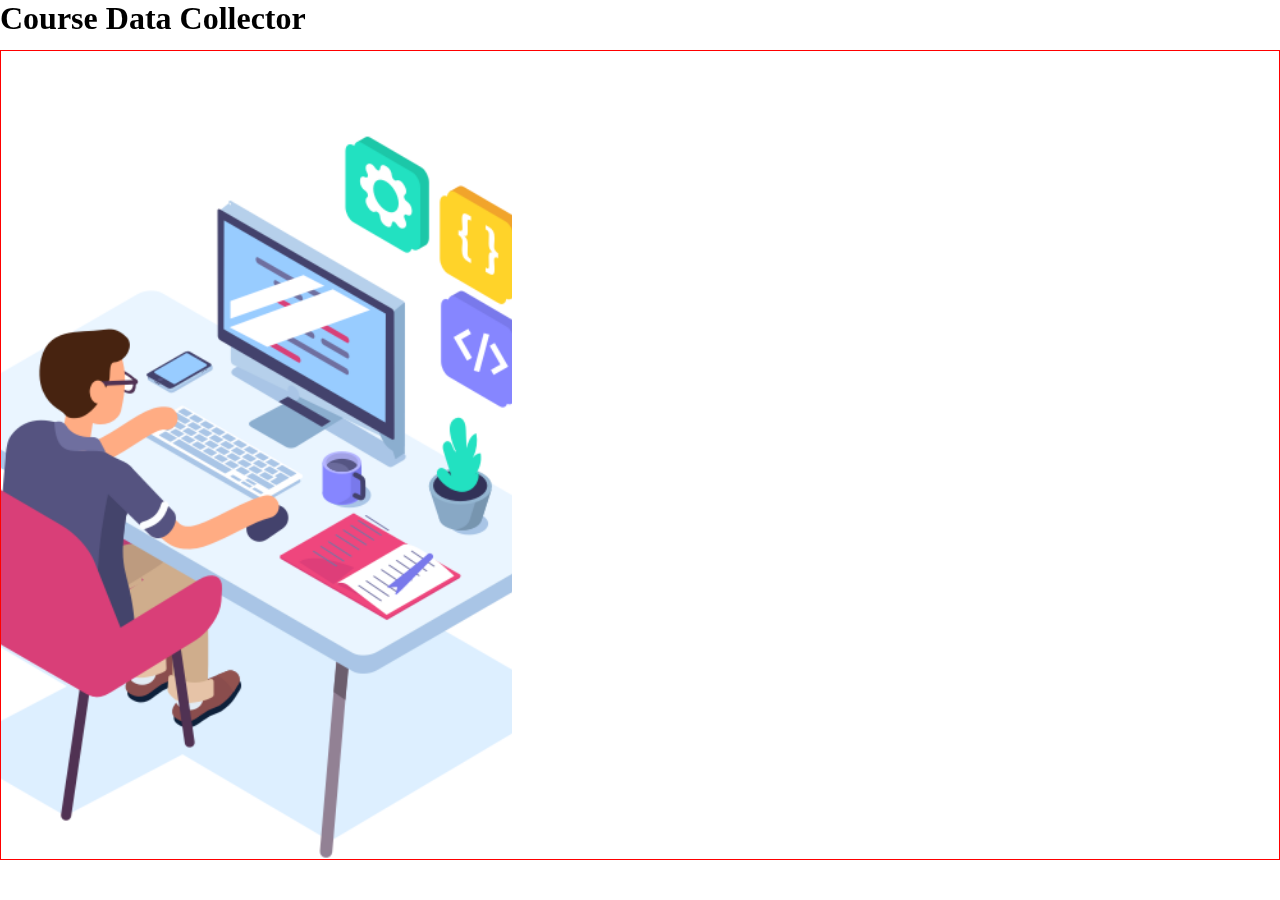
<file: Project/index.html>
<!DOCTYPE html>
<html lang="en">
<head>
    <meta charset="UTF-8">
    <meta http-equiv="X-UA-Compatible" content="IE=edge">
    <meta name="viewport" content="width=device-width, initial-scale=1.0">
    <title>Data Collector</title>
    <link rel="stylesheet" href="./app.css">
    <script defer src="./app.js"></script>    
</head>
<body>
    <div id="main-outer">
        <header id="top-header">
            <h1>Course Data Collector</h1>
        </header>
        <div id="detail-pan">
            <div id="left-pan">
                <!-- img -->
                <img src="./asserts/1629359967_sftwrengr.png" alt="left-img">
            </div>
            <div id="right-pan">
                <!-- form -->
            </div>
        </div>
    </div>
</body>
</html>
</file>
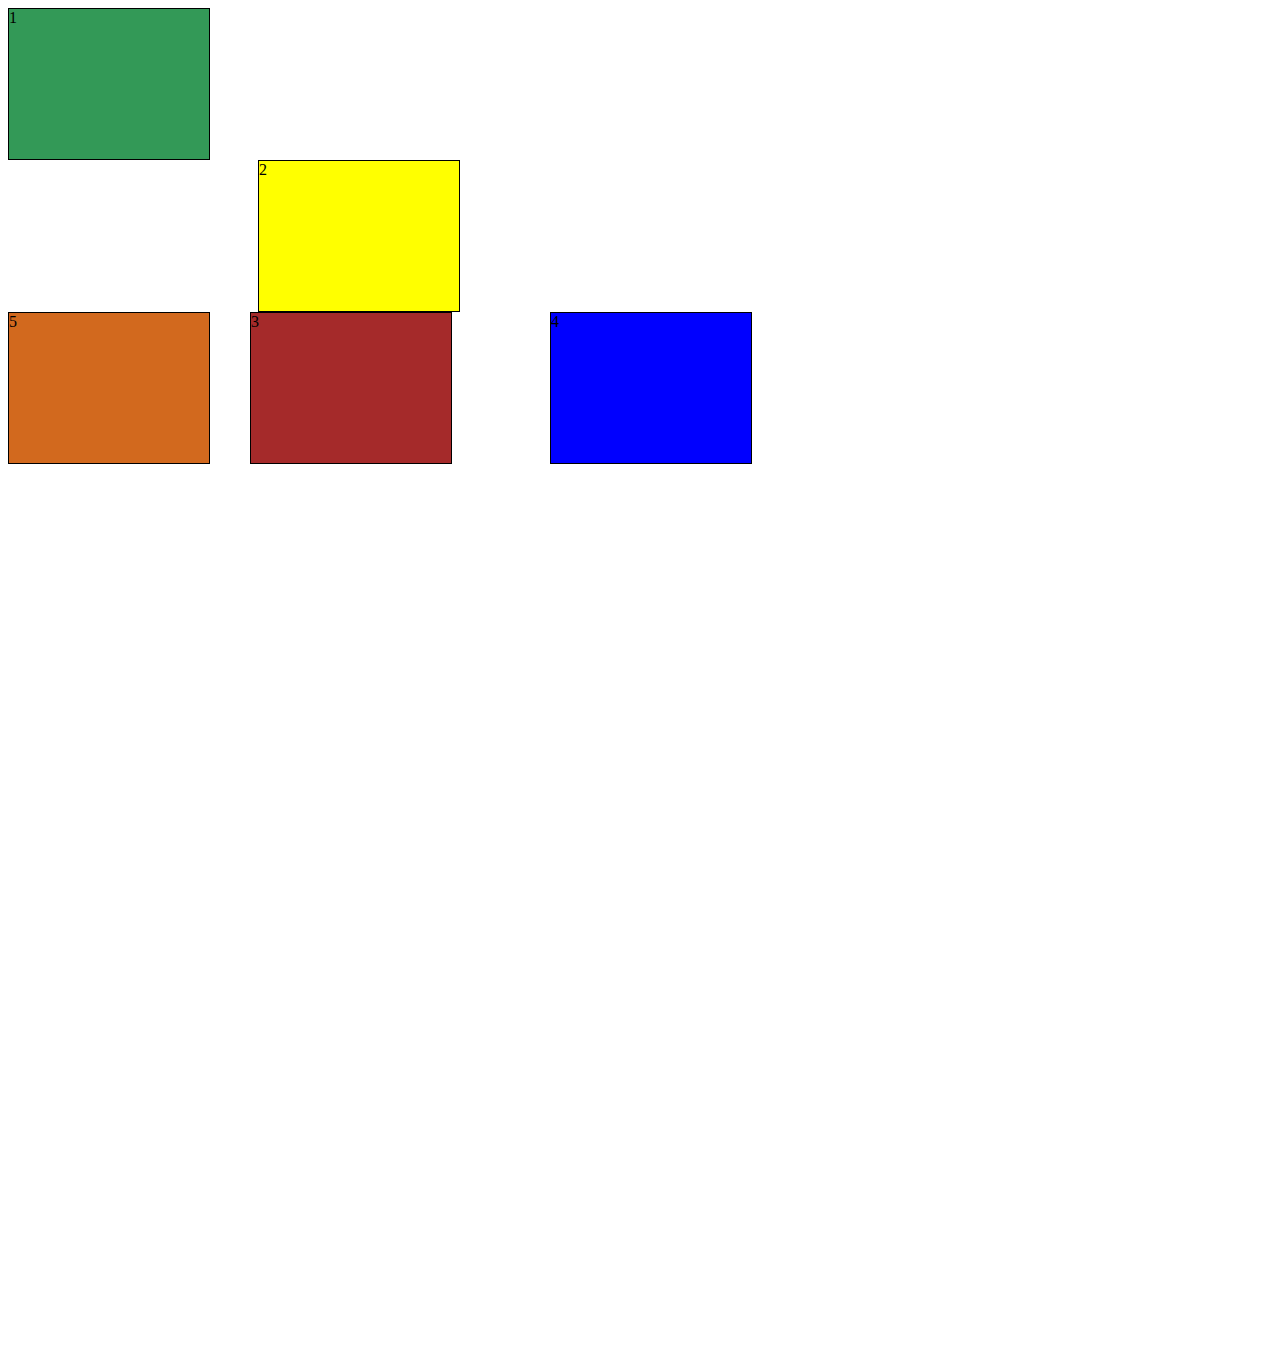
<file: HTML/main.html>
<!DOCTYPE html>
<html lang="en">
<head>
    <meta charset="UTF-8">
    <meta http-equiv="X-UA-Compatible" content="IE=edge">
    <meta name="viewport" content="width=device-width, initial-scale=1.0">
    <title>CSS-Positions</title>
    <link rel="stylesheet" href="./styles.css">
</head>
<body>
    <div id="parent">
        <div id="box-1" class="color-1">1</div>
        <div id="box-2" class="color-1">2</div>
        <div id="box-3" class="color-1">3</div>
        <div id="box-4" class="color-1">4</div>
        <div id="box-5" class="color-1">5</div>
    </div>
</body>
</html>
</file>
<file: Project/app.css>
*{
    padding: 0;
    margin: 0;
    box-sizing: border-box;
}
#detail-pan{
    position: absolute;
    width: 100vw;
    height: 90vh;
    border: 1px solid red;
    display: flex;
    flex-direction: row;
    margin-top: 50px;
    
}
#top-header{
    width: 100%;
    position: fixed;
    height: 50px;
    
}
#left-pan{
    width: 40%;
}
#left-pan img{
    width: 100%;
    height: 100%;
    object-fit: cover;
}
</file>
<file: HTML/styles.css>
.color-1{
    background-color: rgb(51, 153, 87);
    border: 0.5px solid black;
    width: 200px;
    height: 150px;
}
#box-2{
    left: 250px;

    position: relative;
    background-color: yellow;
}
#box-3{
  background-color: brown;
  position: absolute;
  left: 250px;

}
#box-4{
    background-color: blue;
    left: 550px;
    position: fixed;
}
#box-5{
    background-color: chocolate;
    position: sticky;
    top: 80px;
}
*{
   height: 150vh;
}
</file>
